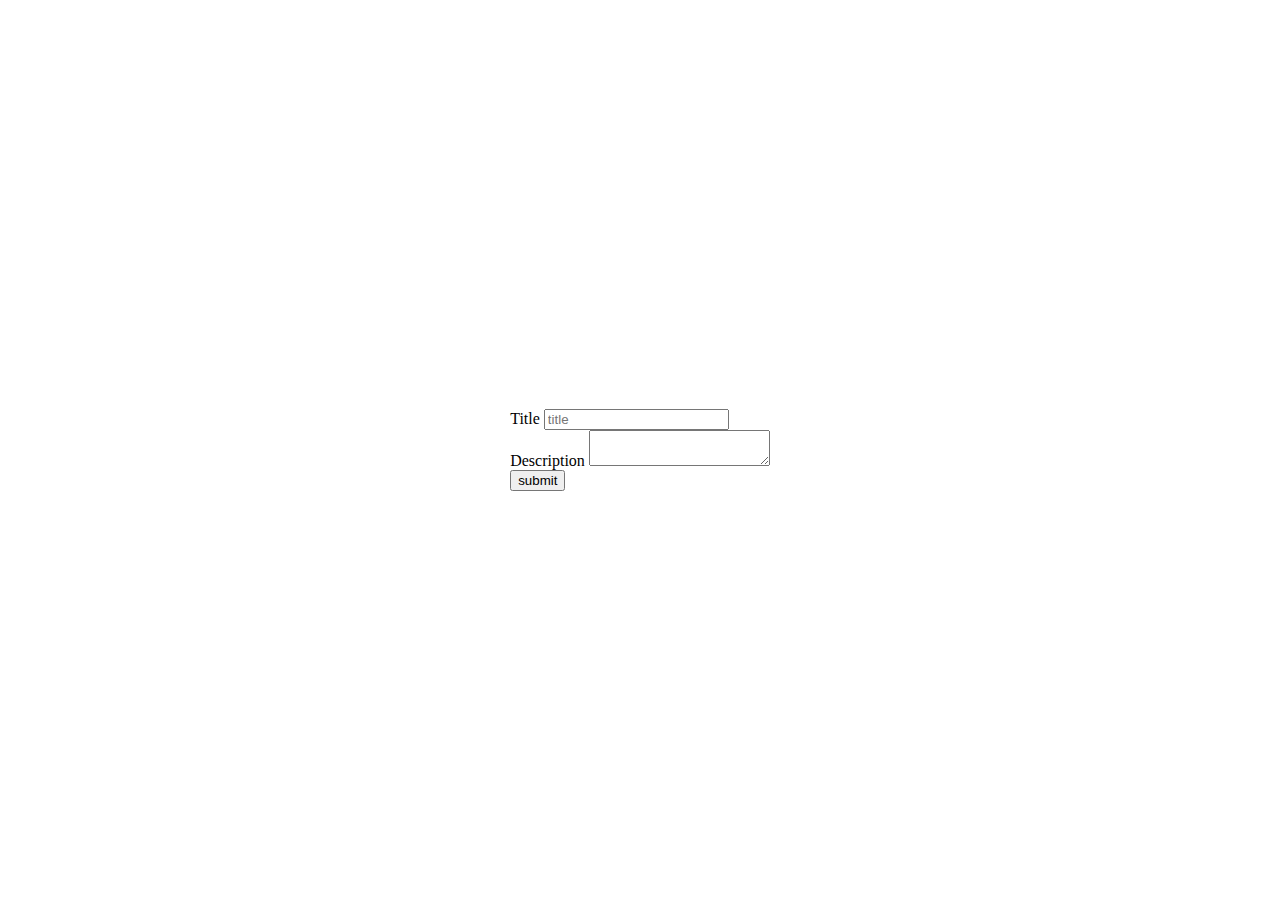
<file: app/templates/base.html>
<html lang="en">
<head>
    <meta charset="UTF-8">
    <meta name="viewport" content="width=device-width, initial-scale=1.0">
    <title>Forms</title>
    <style>
        .centered-form{
            display:flex;
            justify-content: center;
            align-items: center;
            height: 100vh;
        }
    </style>
</head>
<body>
    <div class="centered-form">
        <form action="/home" method="POST">
            <label for="title">Title</label>
            <input type="text" name="title" id="title" placeholder="title" required><br>
            <label for="description">Description</label>
            <textarea name="description" id="description"></textarea><br>
            <input type="submit" value="submit">
        </form>
    </div>
        
</body>

</html>
</file>
